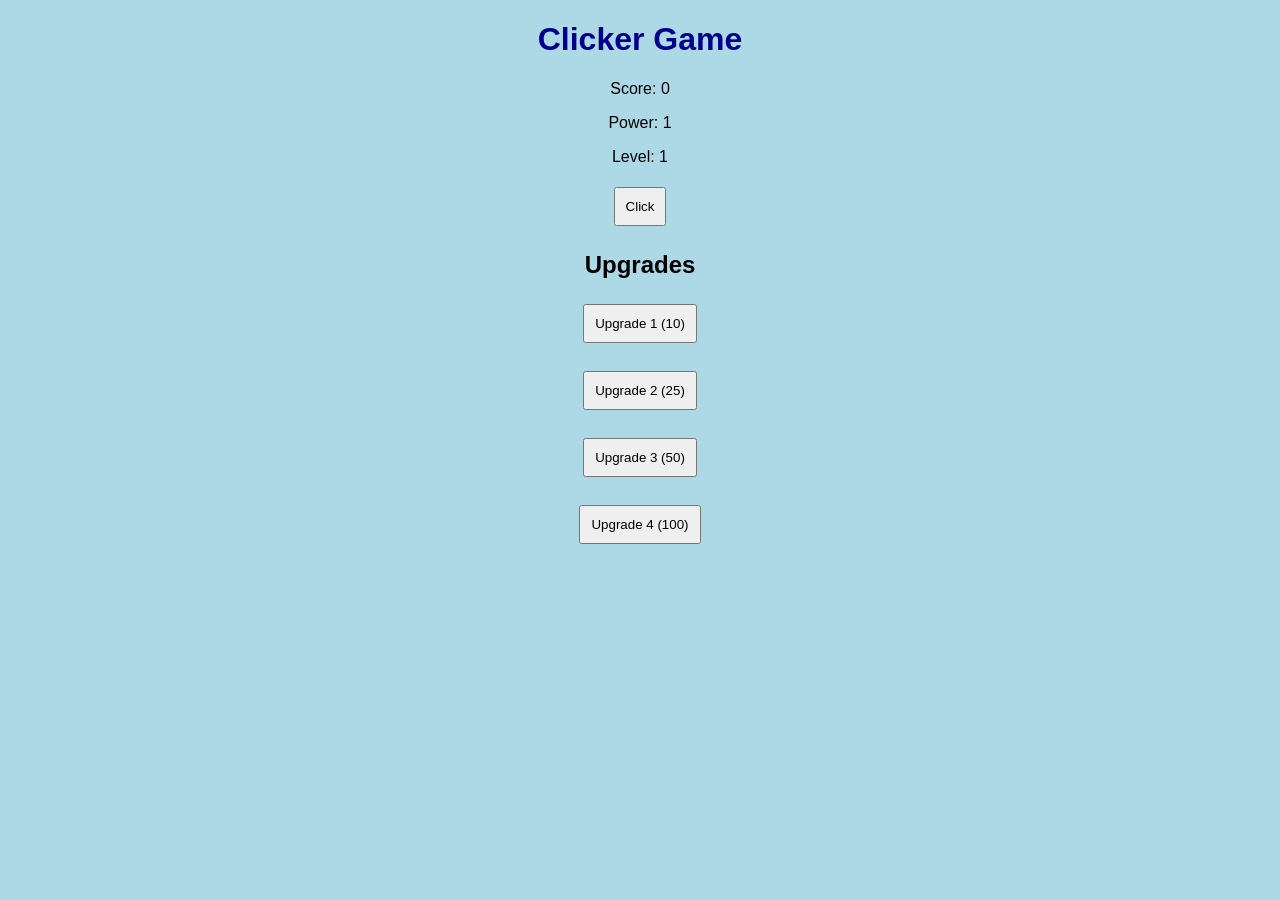
<file: game.html>
<!DOCTYPE html>
<html>
<head>
    <title>Clicker Game</title>
    <style>
        body {
            text-align: center;
            font-family: Arial, sans-serif;
            background-color: lightblue;
        }
        button {
            padding: 10px;
            margin: 5px;
        }
        h1 {
            color: darkblue;
        }
    </style>
</head>
<body>
    <h1>Clicker Game</h1>
    <p>Score: <span id="score">0</span></p>
    <p>Power: <span id="power">1</span></p>
    <p>Level: <span id="level">1</span></p>
    <button id="click">Click</button>
    <p id="message"></p>
    <h2>Upgrades</h2>
    <button id="u1">Upgrade 1 (10)</button><br><br>
    <button id="u2">Upgrade 2 (25)</button><br><br>
    <button id="u3">Upgrade 3 (50)</button><br><br>
    <button id="u4">Upgrade 4 (100)</button>
    <script src="game.js"></script>
</body>
</html>
</file>
